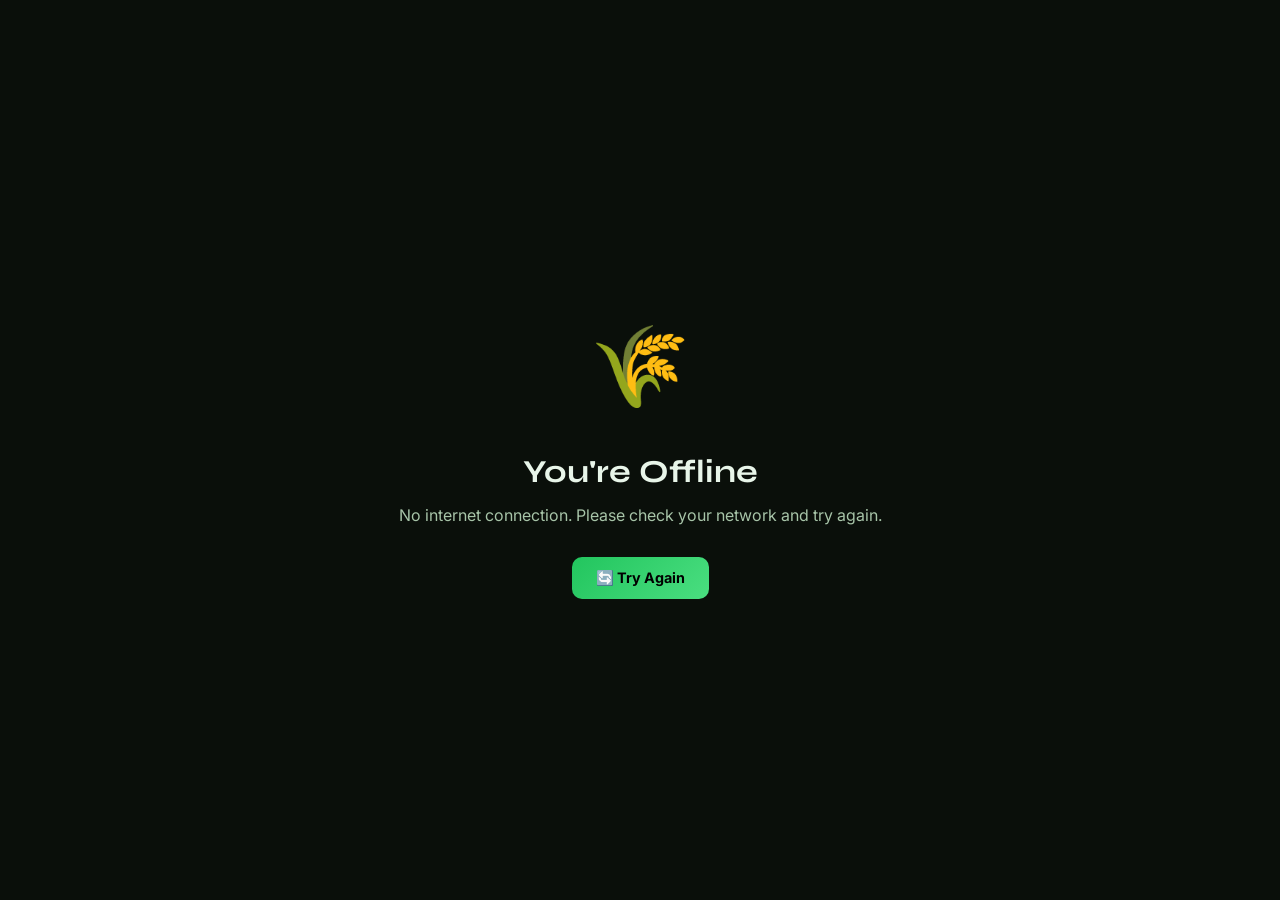
<file: templates/offline.html>
<!DOCTYPE html>
<html lang="en">
<head>
  <meta charset="UTF-8"/>
  <meta name="viewport" content="width=device-width, initial-scale=1.0"/>
  <title>SmartAgro – Offline</title>
  <link rel="stylesheet" href="/static/css/main.css"/>
  <link href="https://fonts.googleapis.com/css2?family=Syne:wght@400;700;800&family=Inter:wght@400;500&display=swap" rel="stylesheet"/>
  <style>
    body { display:flex; align-items:center; justify-content:center; min-height:100vh; text-align:center; padding:24px; }
    .offline-icon { font-size:5rem; margin-bottom:24px; animation: float 3s ease-in-out infinite; }
    @keyframes float { 0%,100%{transform:translateY(0)} 50%{transform:translateY(-12px)} }
    h1 { font-family:'Syne',sans-serif; font-size:2rem; margin-bottom:12px; }
    p  { color:var(--text-2); margin-bottom:28px; }
    .btn-primary { display:inline-flex; align-items:center; gap:8px; cursor:pointer; }
  </style>
</head>
<body>
  <div>
    <div class="offline-icon">🌾</div>
    <h1>You're Offline</h1>
    <p>No internet connection. Please check your network and try again.</p>
    <button class="btn-primary" onclick="window.location.reload()">
      🔄 Try Again
    </button>
  </div>
</body>
</html>
</file>
<file: static/css/main.css>
/* ═══════════════════════════════════════════════════════
   AgroSmart — main.css  (shared across all pages)
   Theme: Dark earthy green + amber gold + deep teal
═══════════════════════════════════════════════════════ */

@import url('https://fonts.googleapis.com/css2?family=Syne:wght@400;600;700;800&family=Inter:wght@300;400;500;600&display=swap');

/* ── Variables ───────────────────────────────────────── */
:root {
  --bg:          #0a0f0a;
  --bg-2:        #0e1510;
  --bg-3:        #131d14;
  --card:        #131d14;
  --card-hover:  #1a2a1b;
  --border:      rgba(74,222,128,0.12);
  --border-2:    rgba(74,222,128,0.22);

  --green:       #4ade80;
  --green-2:     #22c55e;
  --green-dark:  #166534;
  --green-glow:  rgba(74,222,128,0.18);

  --amber:       #fbbf24;
  --amber-2:     #f59e0b;
  --amber-dark:  #92400e;

  --teal:        #2dd4bf;
  --teal-2:      #14b8a6;

  --red:         #f87171;
  --red-2:       #ef4444;

  --text:        #e8f5e9;
  --text-2:      #a7c4a8;
  --text-3:      #6b8c6c;

  --nav-h:       72px;
  --radius:      16px;
  --radius-sm:   8px;
  --radius-lg:   24px;

  --shadow:      0 4px 24px rgba(0,0,0,0.4);
  --shadow-lg:   0 8px 48px rgba(0,0,0,0.6);
  --glow:        0 0 32px rgba(74,222,128,0.25);

  --trans:       all 0.28s cubic-bezier(0.4,0,0.2,1);
}
/* ── Light Theme ──────────────────────────────────────── */
body.light-theme {
  --bg:          #f0f7f0;
  --bg-2:        #e4f0e4;
  --bg-3:        #d8ebd8;
  --card:        #ffffff;
  --card-hover:  #f4fbf4;
  --border:      rgba(22,101,52,0.15);
  --border-2:    rgba(22,101,52,0.28);

  --text:        #0f2d10;
  --text-2:      #2e5c30;
  --text-3:      #5a8c5c;

  --shadow:      0 4px 24px rgba(0,0,0,0.10);
  --shadow-lg:   0 8px 48px rgba(0,0,0,0.16);
}

body.light-theme .navbar {
  background: rgba(240,247,240,0.90);
}
body.light-theme .navbar.scrolled {
  background: rgba(240,247,240,0.98);
}
body.light-theme .hero-grid {
  background-image:
    linear-gradient(rgba(22,101,52,0.06) 1px, transparent 1px),
    linear-gradient(90deg, rgba(22,101,52,0.06) 1px, transparent 1px);
}

/* ── Theme Toggle Button ─────────────────────────────── */
.theme-toggle {
  width: 38px; height: 38px;
  border-radius: var(--radius-sm);
  background: var(--bg-3);
  border: 1px solid var(--border);
  color: var(--text-2);
  display: flex; align-items: center; justify-content: center;
  font-size: 1rem;
  transition: var(--trans);
  cursor: pointer;
  flex-shrink: 0;
}
.theme-toggle:hover {
  border-color: var(--amber);
  color: var(--amber);
  background: rgba(251,191,36,0.1);
}

/* ── Install App Button ──────────────────────────────── */
.install-btn {
  display: flex;
  align-items: center;
  gap: 7px;
  height: 38px;
  padding: 0 14px;
  border-radius: var(--radius-sm);
  background: var(--bg-3);
  border: 1px solid var(--green);
  color: var(--green);
  font-size: 0.8rem;
  font-weight: 700;
  font-family: inherit;
  transition: var(--trans);
  cursor: pointer;
  flex-shrink: 0;
  animation: installPulse 2.4s ease-in-out infinite;
}
.install-btn:hover {
  background: var(--green-glow);
  box-shadow: 0 0 16px rgba(74,222,128,0.25);
  transform: translateY(-1px);
}
.install-btn:disabled { opacity: 0.6; cursor: not-allowed; animation: none; }
@keyframes installPulse {
  0%, 100% { box-shadow: 0 0 0 0 rgba(74,222,128,0.25); }
  50%      { box-shadow: 0 0 0 5px rgba(74,222,128,0); }
}

/* ── Install Instructions Modal (injected by main.js) ─── */
.install-modal-overlay {
  position: fixed; inset: 0; z-index: 9999;
  display: flex; align-items: center; justify-content: center;
  background: rgba(10,16,12,0.6);
  backdrop-filter: blur(3px);
  opacity: 0; pointer-events: none;
  transition: opacity 0.2s ease;
  padding: 20px;
}
.install-modal-overlay.visible { opacity: 1; pointer-events: all; }
.install-modal-box {
  background: var(--card);
  border: 1px solid var(--border-2);
  border-radius: var(--radius-lg);
  padding: 28px 26px;
  max-width: 360px;
  width: 100%;
  text-align: center;
  box-shadow: var(--shadow-lg);
  animation: installModalPop 0.25s ease;
}
@keyframes installModalPop {
  from { transform: scale(0.92); opacity: 0; }
  to   { transform: scale(1);    opacity: 1; }
}
.install-modal-icon {
  width: 60px; height: 60px;
  border-radius: 50%;
  background: var(--green-glow);
  border: 1px solid rgba(74,222,128,0.3);
  display: flex; align-items: center; justify-content: center;
  font-size: 1.5rem;
  color: var(--green);
  margin: 0 auto 16px;
}
.install-modal-box h3 { font-size: 1.05rem; margin-bottom: 10px; }
.install-modal-steps {
  list-style: none;
  text-align: left;
  display: flex;
  flex-direction: column;
  gap: 10px;
  margin: 16px 0 20px;
}
.install-modal-steps li {
  display: flex;
  align-items: flex-start;
  gap: 10px;
  font-size: 0.82rem;
  color: var(--text-2);
  line-height: 1.5;
}
.install-modal-steps .ims-num {
  width: 20px; height: 20px;
  border-radius: 50%;
  background: var(--green-glow);
  border: 1px solid rgba(74,222,128,0.3);
  display: flex; align-items: center; justify-content: center;
  font-size: 0.68rem; font-weight: 700; color: var(--green);
  flex-shrink: 0;
}
.install-modal-box p.install-modal-note {
  font-size: 0.76rem;
  color: var(--text-3);
  margin-bottom: 18px;
}
.install-modal-close {
  width: 100%;
  padding: 11px;
  background: var(--green-2);
  color: #000;
  font-weight: 700;
  font-size: 0.85rem;
  border-radius: var(--radius-sm);
  border: none;
  cursor: pointer;
  transition: var(--trans);
}
.install-modal-close:hover { background: var(--green); }
/* ── Reset ───────────────────────────────────────────── */
*, *::before, *::after { box-sizing: border-box; margin: 0; padding: 0; }

html { scroll-behavior: smooth; }

body {
  font-family: 'Inter', sans-serif;
  background: var(--bg);
  color: var(--text);
  line-height: 1.6;
  overflow-x: hidden;
}

a { text-decoration: none; color: inherit; }
img { max-width: 100%; display: block; }
button { cursor: pointer; font-family: inherit; border: none; background: none; }

/* ── Scrollbar ───────────────────────────────────────── */
::-webkit-scrollbar { width: 6px; }
::-webkit-scrollbar-track { background: var(--bg-2); }
::-webkit-scrollbar-thumb { background: var(--green-dark); border-radius: 3px; }
::-webkit-scrollbar-thumb:hover { background: var(--green-2); }

/* ── Container ───────────────────────────────────────── */
.container {
  max-width: 1280px;
  margin: 0 auto;
  padding: 0 24px;
}

/* ── Typography ──────────────────────────────────────── */
h1,h2,h3,h4 { font-family: 'Syne', sans-serif; line-height: 1.2; }

.gradient-text {
  background: linear-gradient(135deg, var(--green), var(--teal), var(--amber));
  -webkit-background-clip: text;
  -webkit-text-fill-color: transparent;
  background-clip: text;
}

/* ── NAVBAR ──────────────────────────────────────────── */
.navbar {
  position: fixed;
  top: 0; left: 0; right: 0;
  height: var(--nav-h);
  z-index: 1000;
  display: flex;
  align-items: center;
  justify-content: space-between;
  padding: 0 32px;
  background: rgba(10,15,10,0.85);
  backdrop-filter: blur(20px);
  border-bottom: 1px solid var(--border);
  transition: var(--trans);
}
.navbar.scrolled {
  background: rgba(10,15,10,0.97);
  border-bottom-color: var(--border-2);
  box-shadow: var(--shadow);
}

/* Brand */
.nav-brand {
  display: flex;
  align-items: center;
  gap: 10px;
  font-family: 'Syne', sans-serif;
  font-size: 1.4rem;
  font-weight: 800;
}
.brand-icon {
  width: 40px; height: 40px;
  border-radius: 10px;
  background: linear-gradient(135deg, var(--green-dark), var(--green-2));
  display: flex; align-items: center; justify-content: center;
  color: #fff;
  font-size: 1rem;
  box-shadow: var(--glow);
}
.brand-icon.small { width: 30px; height: 30px; font-size: 0.8rem; }
.brand-text { color: var(--text); }
.brand-accent { color: var(--green); }

/* Nav Links */
.nav-links {
  display: flex;
  align-items: center;
  gap: 4px;
}
.nav-item {
  display: flex;
  align-items: center;
  gap: 7px;
  padding: 8px 16px;
  border-radius: var(--radius-sm);
  color: var(--text-2);
  font-size: 0.875rem;
  font-weight: 500;
  transition: var(--trans);
  position: relative;
  white-space: nowrap;
}
.nav-item i { font-size: 0.9rem; }
.nav-item:hover {
  color: var(--green);
  background: var(--green-glow);
}
.nav-item.active {
  color: var(--green);
  background: var(--green-glow);
}
.nav-item.active::after {
  content: '';
  position: absolute;
  bottom: -1px; left: 50%;
  transform: translateX(-50%);
  width: 60%;
  height: 2px;
  background: var(--green);
  border-radius: 1px;
}
.alert-badge {
  background: var(--red-2);
  color: #fff;
  font-size: 0.65rem;
  font-weight: 700;
  padding: 2px 6px;
  border-radius: 20px;
  min-width: 18px;
  text-align: center;
  animation: pulse-badge 2s infinite;
}
@keyframes pulse-badge {
  0%,100% { transform: scale(1); }
  50%      { transform: scale(1.15); }
}

/* Nav Actions */
.nav-actions { display: flex; align-items: center; gap: 12px; }

/* Language Selector */
.lang-selector { position: relative; }
.lang-btn {
  display: flex;
  align-items: center;
  gap: 6px;
  padding: 8px 14px;
  background: var(--bg-3);
  border: 1px solid var(--border);
  border-radius: var(--radius-sm);
  color: var(--text-2);
  font-size: 0.8rem;
  font-weight: 600;
  transition: var(--trans);
}
.lang-btn:hover { border-color: var(--green); color: var(--green); }
.lang-btn i.fa-chevron-down { font-size: 0.65rem; transition: var(--trans); }
.lang-selector.open .fa-chevron-down { transform: rotate(180deg); }

.lang-dropdown {
  display: none;
  position: absolute;
  top: calc(100% + 8px);
  right: 0;
  width: 280px;
  background: var(--bg-2);
  border: 1px solid var(--border-2);
  border-radius: var(--radius);
  box-shadow: var(--shadow-lg);
  overflow: hidden;
  z-index: 9999;
  animation: dropIn 0.2s ease;
}
.lang-selector.open .lang-dropdown { display: block; }
@keyframes dropIn {
  from { opacity: 0; transform: translateY(-8px); }
  to   { opacity: 1; transform: translateY(0); }
}
.lang-search { padding: 12px; border-bottom: 1px solid var(--border); }
.lang-search input {
  width: 100%;
  padding: 8px 12px;
  background: var(--bg-3);
  border: 1px solid var(--border);
  border-radius: var(--radius-sm);
  color: var(--text);
  font-size: 0.8rem;
  outline: none;
  transition: var(--trans);
}
.lang-search input:focus { border-color: var(--green); }
.lang-list {
  max-height: 280px;
  overflow-y: auto;
  padding: 8px;
}
.lang-option {
  display: flex;
  align-items: center;
  gap: 10px;
  padding: 9px 12px;
  border-radius: var(--radius-sm);
  cursor: pointer;
  transition: var(--trans);
  font-size: 0.85rem;
}
.lang-option:hover { background: var(--green-glow); color: var(--green); }
.lang-option.active { background: var(--green-glow); color: var(--green); font-weight: 600; }
.lang-flag { font-size: 1.1rem; }
.lang-name { flex: 1; }
.lang-code { font-size: 0.7rem; color: var(--text-3); }

/* Hamburger */
.hamburger {
  display: none;
  flex-direction: column;
  gap: 5px;
  padding: 8px;
  background: var(--bg-3);
  border: 1px solid var(--border);
  border-radius: var(--radius-sm);
  transition: var(--trans);
}
.hamburger span {
  display: block;
  width: 20px; height: 2px;
  background: var(--text-2);
  border-radius: 1px;
  transition: var(--trans);
}
.hamburger.open span:nth-child(1) { transform: translateY(7px) rotate(45deg); }
.hamburger.open span:nth-child(2) { opacity: 0; }
.hamburger.open span:nth-child(3) { transform: translateY(-7px) rotate(-45deg); }

/* ── Sections ────────────────────────────────────────── */
.section {
  padding: 80px 0;
}
.section-header {
  text-align: center;
  margin-bottom: 48px;
}
.section-header h2 {
  font-size: clamp(1.6rem, 3vw, 2.2rem);
  margin: 12px 0 8px;
}
.section-header p {
  color: var(--text-2);
  font-size: 1rem;
}
.section-tag {
  display: inline-flex;
  align-items: center;
  justify-content: center;
  width: 44px; height: 44px;
  border-radius: 50%;
  background: var(--green-glow);
  border: 1px solid var(--border-2);
  color: var(--green);
  font-size: 1rem;
  margin-bottom: 4px;
}
.section-tag.safe { background: rgba(34,197,94,0.15); color: var(--green-2); }

/* ── Page Hero (inner pages) ─────────────────────────── */
.page-hero {
  min-height: 360px;
  display: flex;
  flex-direction: column;
  align-items: center;
  justify-content: center;
  padding: calc(var(--nav-h) + 48px) 24px 48px;
  text-align: center;
  position: relative;
  overflow: hidden;
}
.page-hero-content { position: relative; z-index: 2; }
.page-hero h1 {
  font-size: clamp(2rem, 5vw, 3.2rem);
  margin: 12px 0 16px;
}
.page-hero p {
  font-size: 1.05rem;
  color: var(--text-2);
  max-width: 600px;
  margin: 0 auto;
}

/* ── Buttons ─────────────────────────────────────────── */
.btn-primary {
  display: inline-flex;
  align-items: center;
  gap: 8px;
  padding: 12px 24px;
  background: linear-gradient(135deg, var(--green-2), var(--green));
  color: #000;
  font-weight: 700;
  font-size: 0.9rem;
  border-radius: 10px;
  transition: var(--trans);
  position: relative;
  overflow: hidden;
}
.btn-primary::before {
  content: '';
  position: absolute;
  inset: 0;
  background: linear-gradient(135deg, rgba(255,255,255,0.1), transparent);
  opacity: 0;
  transition: var(--trans);
}
.btn-primary:hover { transform: translateY(-2px); box-shadow: 0 8px 24px rgba(74,222,128,0.35); }
.btn-primary:hover::before { opacity: 1; }
.btn-primary:active { transform: translateY(0); }

.btn-secondary {
  display: inline-flex;
  align-items: center;
  gap: 8px;
  padding: 11px 22px;
  background: transparent;
  border: 1px solid var(--border-2);
  color: var(--text-2);
  font-weight: 600;
  font-size: 0.9rem;
  border-radius: 10px;
  transition: var(--trans);
}
.btn-secondary:hover {
  border-color: var(--green);
  color: var(--green);
  background: var(--green-glow);
  transform: translateY(-2px);
}
.btn-secondary:active { transform: translateY(0); }

/* ── Cards ───────────────────────────────────────────── */
.card {
  background: var(--card);
  border: 1px solid var(--border);
  border-radius: var(--radius);
  transition: var(--trans);
}
.card:hover {
  border-color: var(--border-2);
  box-shadow: var(--shadow);
  transform: translateY(-2px);
}

/* ── Hero Orbs ───────────────────────────────────────── */
.hero-bg {
  position: absolute;
  inset: 0;
  overflow: hidden;
  pointer-events: none;
}
.hero-orb {
  position: absolute;
  border-radius: 50%;
  filter: blur(60px);
  opacity: 0.18;
  animation: float 8s ease-in-out infinite;
}
.orb-1 {
  width: 500px; height: 500px;
  background: radial-gradient(circle, var(--green-2), transparent);
  top: -200px; right: -100px;
  animation-delay: 0s;
}
.orb-2 {
  width: 300px; height: 300px;
  background: radial-gradient(circle, var(--teal), transparent);
  bottom: -100px; left: 10%;
  animation-delay: 3s;
}
.orb-3 {
  width: 250px; height: 250px;
  background: radial-gradient(circle, var(--amber), transparent);
  top: 50%; left: 50%;
  animation-delay: 5s;
}
@keyframes float {
  0%,100% { transform: translateY(0) scale(1); }
  50%      { transform: translateY(-30px) scale(1.05); }
}

/* Hero Grid */
.hero-grid {
  position: absolute;
  inset: 0;
  background-image:
    linear-gradient(rgba(74,222,128,0.04) 1px, transparent 1px),
    linear-gradient(90deg, rgba(74,222,128,0.04) 1px, transparent 1px);
  background-size: 60px 60px;
}

/* ── Hero Badge ──────────────────────────────────────── */
.hero-badge {
  display: inline-flex;
  align-items: center;
  gap: 8px;
  padding: 6px 16px;
  background: rgba(74,222,128,0.08);
  border: 1px solid rgba(74,222,128,0.25);
  border-radius: 50px;
  font-size: 0.8rem;
  font-weight: 600;
  color: var(--green);
  margin-bottom: 16px;
  letter-spacing: 0.5px;
}
.pulse-badge { animation: pulse-glow 2s ease-in-out infinite; }
@keyframes pulse-glow {
  0%,100% { box-shadow: 0 0 0 0 rgba(74,222,128,0); }
  50%      { box-shadow: 0 0 0 6px rgba(74,222,128,0.1); }
}

/* ── Loading Spinner ─────────────────────────────────── */
.loading-spinner {
  width: 40px; height: 40px;
  border: 3px solid var(--border);
  border-top-color: var(--green);
  border-radius: 50%;
  animation: spin 0.8s linear infinite;
  margin: 0 auto 16px;
}
@keyframes spin { to { transform: rotate(360deg); } }

/* ── Toast Notification ──────────────────────────────── */
.toast {
  position: fixed;
  bottom: 24px; right: 24px;
  padding: 12px 20px;
  background: var(--bg-2);
  border: 1px solid var(--border-2);
  border-radius: var(--radius-sm);
  color: var(--text);
  font-size: 0.875rem;
  font-weight: 500;
  box-shadow: var(--shadow-lg);
  z-index: 9999;
  opacity: 0;
  transform: translateY(16px);
  transition: all 0.3s ease;
  pointer-events: none;
  max-width: 320px;
}
.toast.show { opacity: 1; transform: translateY(0); pointer-events: auto; }
.toast.success { border-left: 3px solid var(--green); }
.toast.error   { border-left: 3px solid var(--red); }
.toast.warning { border-left: 3px solid var(--amber); }

/* ── Footer ──────────────────────────────────────────── */
.footer {
  background: var(--bg-2);
  border-top: 1px solid var(--border);
  padding: 40px 0;
  text-align: center;
}
.footer-brand {
  display: flex;
  align-items: center;
  justify-content: center;
  gap: 8px;
  font-family: 'Syne', sans-serif;
  font-size: 1.2rem;
  font-weight: 800;
  margin-bottom: 8px;
}
.footer p { color: var(--text-2); font-size: 0.85rem; }
.footer-copy { color: var(--text-3); font-size: 0.75rem; margin-top: 4px; }

/* ── Responsive ──────────────────────────────────────── */
@media (max-width: 900px) {
  .nav-actions { gap: 8px; }
  .nav-links {
    display: none;
    position: absolute;
    top: var(--nav-h);
    left: 0; right: 0;
    flex-direction: column;
    background: var(--bg-2);
    border-bottom: 1px solid var(--border);
    padding: 12px;
    gap: 4px;
  }
  .nav-links.open { display: flex; }
  .nav-item { width: 100%; }
  .hamburger { display: flex; }
}

@media (max-width: 600px) {
  .navbar { padding: 0 12px; }
  .container { padding: 0 14px; }
  .section { padding: 48px 0; }
  .nav-brand { gap: 6px; }
  .brand-text { font-size: 1.1rem; }
  .nav-actions { gap: 6px; }
  .lang-btn span { display: none; }
  .install-btn span { display: none; }
  .install-btn { width: 34px; height: 34px; padding: 0; justify-content: center; }
  .lang-btn { padding: 7px 10px; }
  .theme-toggle { width: 34px; height: 34px; }
  .toast { bottom: 16px; right: 16px; left: 16px; max-width: none; }
  .page-hero { padding: calc(var(--nav-h) + 28px) 16px 36px; }
  .page-hero h1 { font-size: clamp(1.6rem, 7vw, 2.4rem); }
  .page-hero p { font-size: 0.9rem; }
  .section-header h2 { font-size: clamp(1.3rem, 5vw, 1.8rem); }
  .section-header p { font-size: 0.875rem; }
  /* prevent lang dropdown from overflowing off screen */
  .lang-dropdown { right: 0; left: auto; width: min(280px, 90vw); }
  .btn-primary, .btn-secondary { font-size: 0.85rem; padding: 10px 18px; }
}

/* ═══════════════════════════════════
   MOBILE BOTTOM NAVIGATION BAR
═══════════════════════════════════ */
@media (max-width: 768px) {

  /* Hide nav links from top bar */
  .nav-links {
    display: none !important;
  }

  /* Hide hamburger — not needed */
  .hamburger {
    display: none !important;
  }

  /* Create bottom nav bar */
  .nav-links::after { display: none; }

  /* Fixed bottom bar */
  #mobileBottomNav {
    display: flex;
    position: fixed;
    bottom: 0; left: 0; right: 0;
    height: 60px;
    background: var(--card, #111a12);
    border-top: 1px solid rgba(74,222,128,0.15);
    z-index: 9990;
    justify-content: space-around;
    align-items: center;
    box-shadow: 0 -4px 20px rgba(0,0,0,0.4);
  }

  #mobileBottomNav a {
    flex: 1;
    display: flex;
    flex-direction: column;
    align-items: center;
    justify-content: center;
    gap: 3px;
    text-decoration: none;
    color: var(--text-3, #6b8c6d);
    font-size: 0.55rem;
    font-weight: 600;
    text-transform: uppercase;
    letter-spacing: 0.4px;
    padding: 6px 0;
    transition: color 0.2s;
    position: relative;
  }

  #mobileBottomNav a i {
    font-size: 1.2rem;
  }

  #mobileBottomNav a.active {
    color: var(--green, #4ade80);
  }

  #mobileBottomNav a.active i {
    filter: drop-shadow(0 0 5px rgba(74,222,128,0.6));
  }

  #mobileBottomNav a.active::before {
    content: '';
    position: absolute;
    top: 0; left: 20%; right: 20%;
    height: 2px;
    background: var(--green, #4ade80);
    border-radius: 0 0 4px 4px;
  }

  body.light-theme #mobileBottomNav {
    background: #fff;
    border-top-color: rgba(22,101,52,0.15);
  }

  /* Push content above bottom nav */
  body { padding-bottom: 60px; }

  /* Push helpline and chatbot above bottom nav */
  #kisanHelpline  { bottom: 72px !important; }
  #kisanToggleBtn { bottom: 72px !important; }
  #kisanPanel     { bottom: 138px !important; }
}

@media (min-width: 769px) {
  #mobileBottomNav { display: none !important; }
}
</file>
